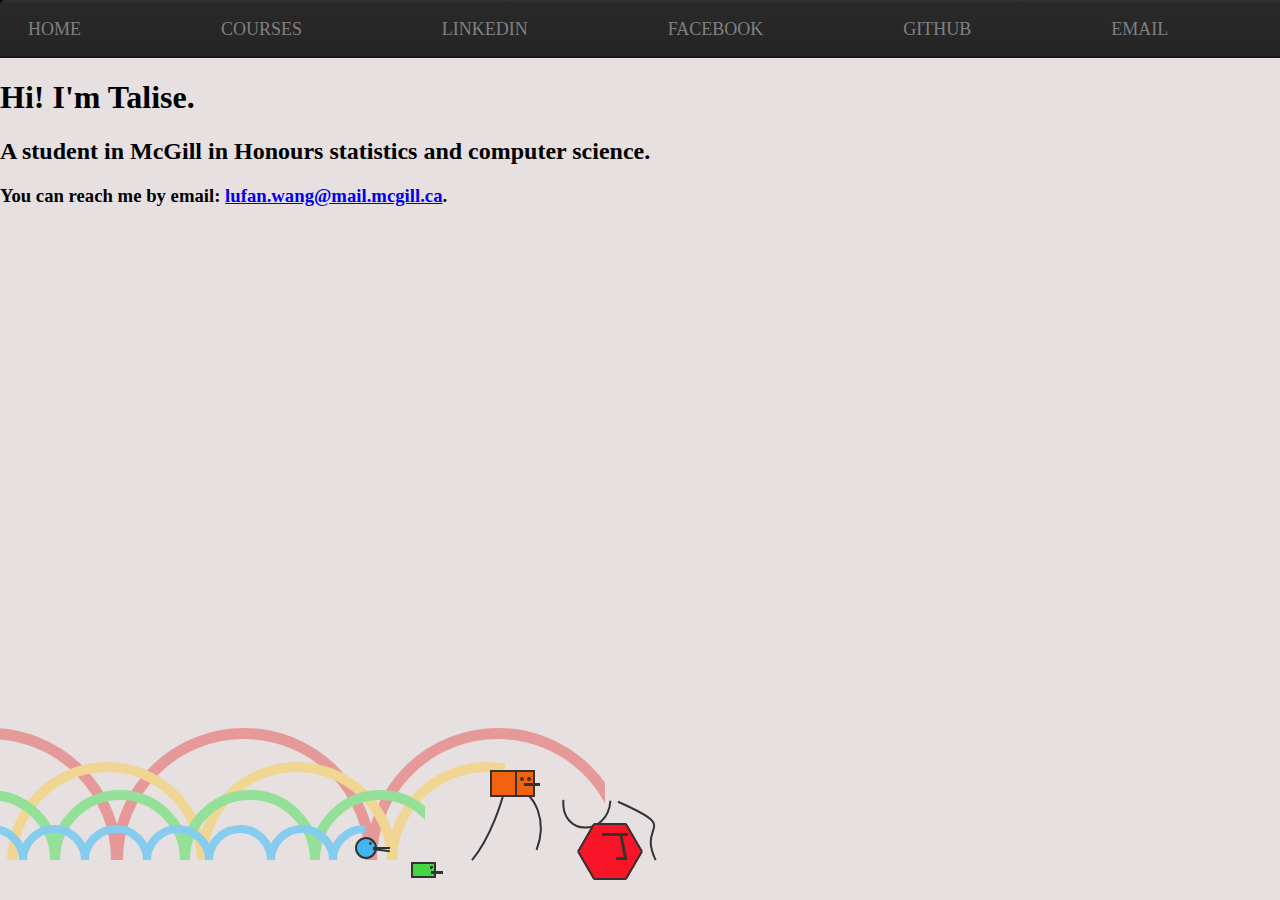
<file: index.html>
<!DOCTYPE html>
<html lang="en">

<head>
  <meta charset="UTF-8">
  <meta name="viewport" content="width=device-width, initial-scale=1.0">
  <title>Talise</title>
  <link href="motion.css" rel="stylesheet">
  <link href="style.css" rel="stylesheet">
</head>

<body>

  <header>
    <ul class="menu">
      <li class="bigli"><a href="http://talisew.com/">Home</a></li>

      <li><a href="http://talisew.com/courses/">Courses</a>
      </li>

      
          <li><a href="https://www.linkedin.com/in/talise-wang/">Linkedin</a></li>
          <li><a href="https://www.facebook.com/talise.wang.414">Facebook</a></li>
          <li><a href="https://github.com/Talisew/">Github</a></li>
          <li><a href="mailto:lufan.wang@mail.mcgill.ca">Email</a></li>
  </header>

 <!-- <link href="title.css" rel="stylesheet">-->


<!--<h1 class="wrapper">
  <svg width="100%" height="100">
    <text text-anchor="middle" x="50%" y="50%" class="text text-1">
      Hello
    </text>
    <text text-anchor="middle" x="50%" y="50%" class="text text-2">
      Hello
    </text>
    <text text-anchor="middle" x="50%" y="50%" class="text text-3">
      Hello
    </text>
    <text text-anchor="middle" x="50%" y="50%" class="text text-4">
      Hello
    </text>
  </svg>
<h1>-->



<div class="home">
  <h1>Hi! I'm Talise.</h1>
  <h2>A student in McGill in Honours statistics and computer science.</h2>
  <h3>You can reach me by email: <a href="mailto:lufan.wang@mail.mcgill.ca">lufan.wang@mail.mcgill.ca</a>.<h3>
</div>


<footer>
<div id="holder">
  <div id="viewport">
      <div class="subviewport expl">
          <div id="explosion">
              <div id="explosion-circle"></div>
          </div>
      </div>
      <div class="subviewport red">
          <div class="circles">
              <div class="circle-top"> </div><div class="circle-top"> </div><div class="circle-top"></div><div class="circle-top"> </div>
          </div>
      </div>

      <svg version="1.1" id="red-legs" xmlns="http://www.w3.org/2000/svg" xmlns:xlink="http://www.w3.org/1999/xlink" x="0px" y="0px"
           width="239.189px" height="213.698px" viewBox="0 0 239.189 213.698"  enable-background="new 0 0 150 150" xml:space="preserve">
      <path fill="none" stroke="#333333" stroke-width="2" d="M148.126,179.477c64-17.334,4.667-27.333,2,16">
      <animate attributeName = "d" 
               begin = "0s"
               dur = "0.96s"
               repeatCount  = "indefinite"
               values = "M148.126,179.477c64-17.334,4.667-27.333,2,16;
               M137.493,179.477c61.5-13.898,15.681-24.738,8,16;
               M125.493,162.989c60.25,16.182,11.25-11.5,18,32.487;
               M125.493,146.489c38.75,24.494,14.75,13.5,14.75,48.987;
               M125.493,133.239c12.932,16.25,18.5,26.75,4,62.237;
               M125.493,120.739c46,17.25,17.25,48.5-9,48.5;
               M122.743,113.489c52.25,8,21.25,54.75,6.461,54.75;
               M122.743,106.849c63.25,5.39,28,61.39,16.929,61.39;
               M122.743,106.849c49.25,0,41.665,42.391,26.587,56.412;
               M124.743,103.739c44.75,0,41.747,36.359,33.055,54.055;
               M124.743,100.739c48.25,0,41.93,28.484,41.93,50.18;
               M124.743,100.739c48.25,0,50.108,24.09,54.25,48.18;
               M124.743,100.739c60,0,46.5,13.75,67.25,44;
               M124.743,99.739c31.5,31.5,63.25,7.11,72.25,45;
               M124.743,99.739c21.602,37.11,25.852,49.86,65.352,49.86;
               M124.743,99.739c14.602,36.86,38.852,53.36,65.352,71.36;
               M126.664,106.849c4.632,12.079,41.931,58.5,63.431,84;
               M125.505,112.099c11.84,11.5,46.84,46.75,57.84,80;
               M133.094,117.099c11.84,11.5,39.5,34.25,42.5,75;
               M133.094,124.349c12.951,9.631,38,16,38,69.75;
               M130.344,135.099c64,29.5,18.875,20.5,37.75,59;
               M124.844,147.365c78.5,15.734,16.375,8.234,35.25,46.734;
               M141.844,159.599c52,6,10.25-5.978,14.069,34.5;
               M147.094,168.349c59.25-6.143,2.5-14.5,7,25.75
               "
               />
      </path>
      <path fill="none" stroke="#333333" stroke-width="2" d="M78.559,134c64-17.334,4.667-27.333,2,16">
      <animate attributeName = "d" 
               begin = "0s"
               dur = "0.96s"
               repeatCount   = "indefinite"
               values = "M80.126,156.81c-20.667,28.667-8.667,37.999,22,29.333;
               M66.993,195.477c46,0,42.292-11.696,46-15.403;
               M74.753,195.354c46,0,47.031-28.657,50.739-32.364;
               M81.243,195.477c46,0,52-24.556,44.25-48.987;
               M103.517,186.74c53.726-3.75,30.745-34.627,18.976-53.5;
               M116.493,195.477c21.592-34.487,17.096-50.688,9-74.737;
               M106.993,195.477c29.5-36.237,26.149-55.987,15.75-81.987;
               M94.493,195.477c34.711-27.237,38.649-62.627,28.25-88.627;
               M85.993,195.477c22.75-30.487,38.75-60.386,38.75-88.627;
               M76.993,195.477c22.75-30.487,36-68.487,47.75-94.737;
               M69.243,177.99c32-23,55.5-55.75,55.5-77.25;
               M68.243,158.74c39-4.5,56.5-36.5,56.5-58;
               M69.243,146.24c32,9,55.5-24,55.5-45.5;
               M69.243,143.24c33.75,11.5,59-20.5,55.5-42.5;
               M69.243,138.849c30.852,19.25,59-16.109,55.5-38.11;
               M71.094,135.419c29.5,23.68,58.5-9.82,53.648-34.68;
               M72.594,133.349c27.034,23.625,52.375,4.75,54.067-27.5;
               M72.594,128.696c17,33.653,52.908,14.153,52.91-16.597;
               M72.594,124.849c14,37.25,51.908,24,51.91-6.75;
               M74.344,127.599c0,35.5,46.75,34.75,49.16-1.5;
               M75.344,133.599c-2.5,36.5,44.75,36.75,47.16,0.5;
               M75.259,137.373c-9.915,37.477,42.675,45.242,45.085,8.992;
               M78.094,142.599c-12.75,31.5,19.75,45.25,35,19.5;
               M78.094,151.349c-11.25,21-1.25,41.25,27.5,24.218;"
               />
      </path>
      </svg>

      <div class="hexagon dude" style="
           ">
          <div class="face"> </div>

      </div>

      <div class="subviewport orange"> 
          <div class="circles">
              <div class="circle-top"> </div><div class="circle-top"> </div><div class="circle-top"></div><div class="circle-top"> </div>
          </div>
      </div>

      <svg version="1.1" id="orange-legs" xmlns="http://www.w3.org/2000/svg" xmlns:xlink="http://www.w3.org/1999/xlink" x="0px" y="0px"
           width="239.189px" height="213.698px" viewBox="-30 0 239.189 213.698"  enable-background="new 0 0 150 150" xml:space="preserve">
      <path fill="none" stroke="#333333" stroke-width="2" d="M-17.904,195.477c41.333-36.127,36-59.46,45.333-80.127">
      <animate attributeName = "d" 
               begin = "0.12s"
               dur = "1.44s"
               repeatCount  = "indefinite"
               values = "M-17.904,195.477c41.333-36.127,36-59.46,45.333-80.127;
               M-21.906,195.477c42.25-32.377,41.687-57.056,49.335-80.127;
               M-24.906,194.1c42.75-27.75,45.546-53.48,52.335-76.75;
               M-24.906,194.1c42.75-27.75,43.068-44.52,49.857-67.789;
               M-28.906,195.35c42.25-25,44.25-33.25,52.5-58;
               M-35.906,194.35c30.065-8.45,47.75-16.5,58.029-42.744;
               M-44.656,194.35c30,0,46.5,3,65.5-16.5;
               M-34.656,186.35c30,0,36.263,1.735,49.49-8.916;
               M-26.406,177.1c30,0,28.25,3,38.75-5.25;
               M-16.156,169.35c30,0,27.536,0.544,37.792-5.166;
               M-7.694,161.773c30,0,54.289-7.674,46.289-26.924;
               M1.973,154.062c32.622,0,50.622-8.674,42.622-27.924;
               M10.204,158.273c32.89,1.076,50.64-19.337,30.14-38.674;
               M18.844,162.85c32.89,1.076,43-30.5,20.25-45.25;
               M26.094,166.85c33.75-4.25,35.75-37.75,12-51.25;
               M28.844,168.1c30.25-4.75,32.5-42,9.25-52.5;
               M34.094,169.6c27-5.25,27.5-47.5-2-55;
               M43.594,175.35c20-18,16.75-55.25-14.75-59.25;
               M53.344,182.1c13.25-25.25,6.542-58.25-24.5-63.875;
               M58.594,186.183c5.093-25-2.5-58.333-31.167-64.5;
               M62.928,188.35c0.969-25.167-10.613-49.714-30-60.333;
               M70.928,194.85c-15.667-26.833-30.333-41.5-42.5-60.333;
               M61.261,194.85c-4-30.167-8.333-31.667-21.833-48.667;
               M53.761,194.85c0.667-43.833-3-5.833-28.333-37.5;
               M47.219,193.975c-8.125-48.75,28.25-1-15.125-21.125;
               M45.25,193.975c-7.655-42.625,21.97-10.875-7.655-21.375;
               M39.344,193.975c-7.125-30.375,17-22.875-1.75-30.375;
               M30.719,193.975c-4.125-23.625,15.875-32.5,4.5-42.5;
               M-4.656,165.1c44.25,7.375,52-19.25,39.113-27.375;
               M5.844,153.975c44.25,7.375,52-17.75,31-27.25;
               M12.344,156.475c43.25,5.25,45.5-28.625,20.875-35;
               M18.719,159.225c42.75-3.125,37.375-37,13-40.5;
               M24.469,162.475c35.75-6.625,31.875-42.375,9.5-46.875;
               M30.928,165.017c31-9.792,26.167-44.334,6.84-51.167;
               M39.928,170.683c18.251-11.833,19.167-44.333-4.16-57.833;
               M49.094,177.017c9.803-18.454,8.5-50.334-13.326-64.167;
               M58.094,182.85c3.129-25.685-1.833-57-25.167-70.333;
               M67.428,190.183c-2.167-25.833-21.424-66.333-41.833-77.666;"
               />
      </path>

      <path fill="none" stroke="#333333" stroke-width="2" d="M27.429,113.85c25.415,25.25,32.665,37,40.165,77.25">
      <animate attributeName = "d" 
               begin = "0.12s"
               dur = "1.44s"
               repeatCount   = "indefinite"
               values = "M27.429,113.85c25.415,25.25,32.665,37,40.165,77.25;
               M27.429,113.85c17.415,28.25,31.165,39.5,42.915,79;
               M29.429,118.1c18.024,31.027,22.165,39.25,42.665,74.75;
               M30.594,128.1c13.25,33.5,15.25,32.375,41.5,64.75;
               M27.594,135.6c11.5,29.25,41.5,41.75,35.5,58.5;
               M32.594,158.85c13.122,28.5,34.25,3.75,21.25,35.25;
               M29.844,172.978c34.5,40.722,31.25-28.628,15.224,20.122;
               M37.094,170.35c27.75,21.334,11.5-14.75,1.964,21.334;
               M38.844,163.85c10.5,15.125,0,0-7.5,30.25;
               M34.344,152.6c8,14.22-1.75,14.22-10,41.5;
               M31.097,139.6c1.891,15.283-4.503,27.22-12.753,54.5;
               M28.094,130.35c-4.472,15.25-8.043,36.47-16.293,63.75;
               M28.094,122.6c-1.126,3.839-8.691,32.453-20.5,71.5;
               M25.844,117.6c-1.126,3.839-11.119,37.418-22.927,76.465;
               M24.094,115.1C22.969,118.938,11.547,155.6-1,194.064;
               M24.094,115.1C22.969,118.938,10.547,154.6-2,193.064;
               M24.094,115.1C22.969,118.938,10.547,154.6-2,193.064;
               M24.094,115.1c-1.126,3.839-11,43-28,79;
               M23.261,118.225C21.838,130.457,9.928,171.017-8.072,194.1;
               M25.428,119.85c-1.833,15.333-15.833,51.833-35.667,74.25;
               M24.116,126.688c-1.833,15.333-16.355,50.829-39.021,67.412;
               M23.428,132.517c-1.833,15.333-19.167,44.75-41.833,61.333;
               M22.761,141.183c-7.833,27.834-24.833,42-47.667,53.667;
               M22.761,152.85c-13.5,28.333-33.333,40.5-53.667,42;
               M22.761,176.475c-24.667,21-38.167,18.756-57.417,18.756;
               M13.566,182.473C0,192.162-11.156,193.6-31.656,192.35;
               M14.094,178.225c-11.75,9.5-18.5,7.625-39,6.375;
               M34.457,152.85c0,8.375-12.613,30.375-49.863,21.875;
               M30.344,140.35c0.75,9.875-5.625,29.875-9.5,53.375;
               M21.469,138.1c0.75,9.875-4.875,32.125-8.75,55.625;
               M22.594,127.85c0.039,9.625-9.625,42.375-13.5,65.875;
               M23.344,121.475c0.039,9.625-13.625,48.75-17.5,72.25;
               M23.344,116.725c0.037,9.146-16.417,52.792-21.25,77;
               M23.344,114.517c-0.75,9-18.583,56.307-24.917,79.208;
               M24.594,112.517c-0.75,9-16.833,60-29.833,81.208;
               M24.594,112.517c-2.167,23.5-17.583,65.833-35.167,81.208;
               M25.594,112.517c-1.167,23-15.5,64.5-40.333,81.208;
               M25.594,112.517c-1.167,23-16,65.333-43.5,81.166;"
               />
      </path>
      </svg>

      <div class="box dude" style="
           "> <div class="face" style="
              "></div></div>

      <div class="subviewport green" style="
           ">
          <div class="circles">
              <div class="circle-top"> </div><div class="circle-top"> </div><div class="circle-top"></div><div class="circle-top"> </div><div class="circle-top"> </div>
          </div>
      </div>

      <div class="rectangle dude">
          <div class="face"> </div>
      </div>

      <div class="subviewport blue" style="
           ">
          <div class="circles">
              <div class="circle-top"> </div><div class="circle-top"> </div><div class="circle-top"> </div><div class="circle-top"> </div><div class="circle-top"> </div><div class="circle-top"></div><div class="circle-top"></div><div class="circle-top"> </div>
          </div>
      </div>

      <div class="circle dude">
          <div class="face"> </div>
      </div>

  </div>
</div>
</footer>
</body>


</html>
</file>
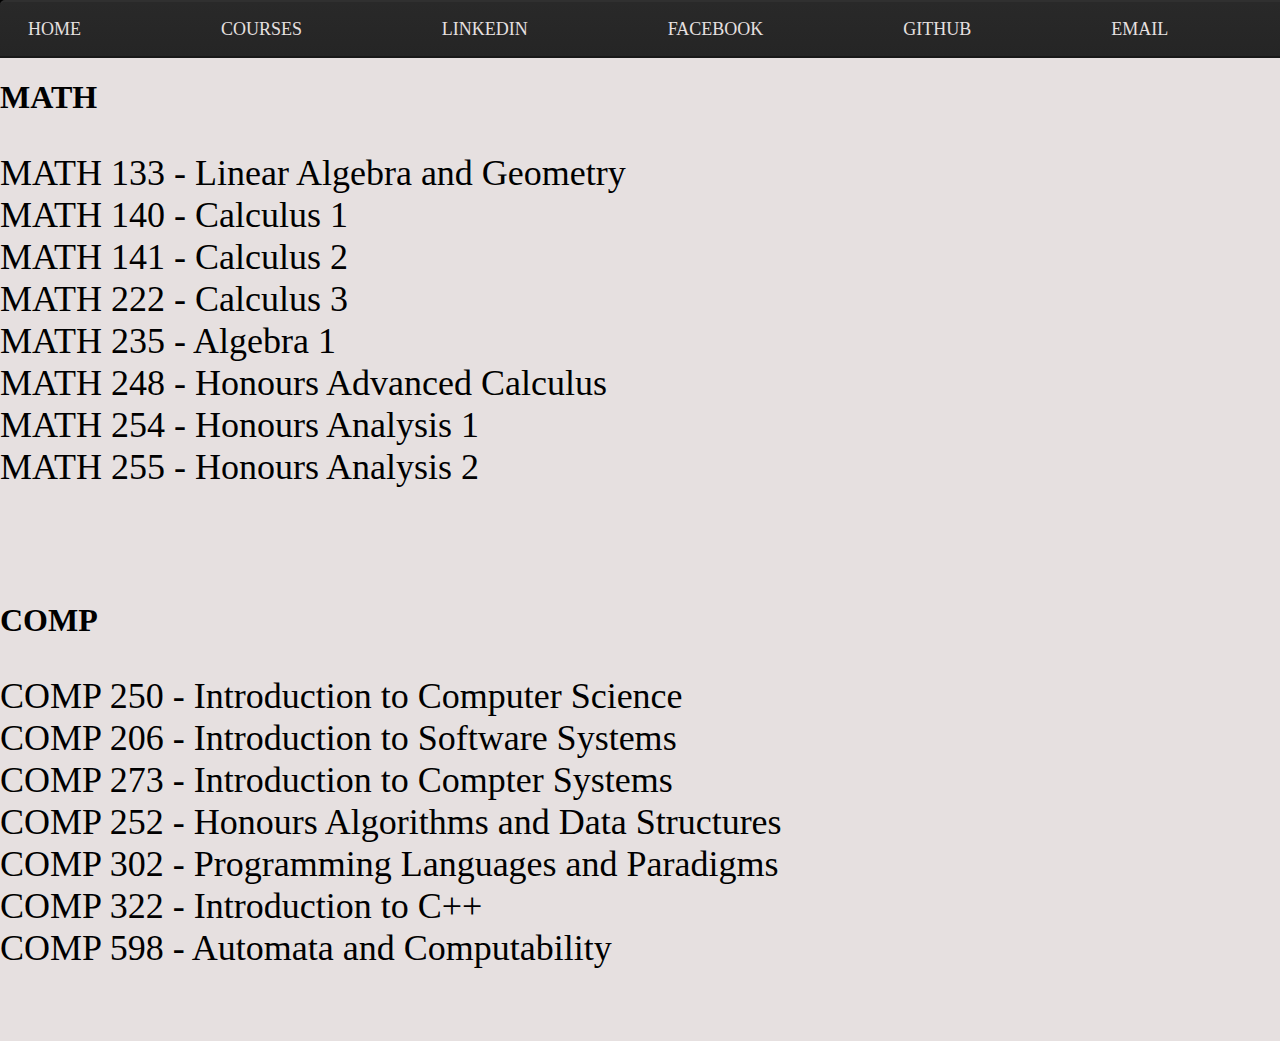
<file: courses/index.html>
<!DOCTYPE html>
<html lang="en">

<head>
    <meta charset="UTF-8">
    <meta name="viewport" content="width=device-width, initial-scale=1.0">
    <title>Courses</title>
</head>

<body>
    <link href="style.css" rel="stylesheet">
    <header>
        <ul class="menu">
            <li class="bigli"><a href="http://talisew.com/">Home</a></li>

            <li><a href="http://talisew.com/courses/">Courses</a>
            </li>


            <li><a href="https://www.linkedin.com/in/talise-wang/">Linkedin</a></li>
            <li><a href="https://www.facebook.com/talise.wang.414">Facebook</a></li>
            <li><a href="https://github.com/Talisew/">Github</a></li>
            <li><a href="mailto:lufan.wang@mail.mcgill.ca">Email</a></li>
    </header>


    <h1>MATH</h1>
    <p>MATH 133 - Linear Algebra and Geometry<br>
        MATH 140 - Calculus 1<br>
        MATH 141 - Calculus 2<br>
        MATH 222 - Calculus 3<br>
        MATH 235 - Algebra 1<br>
        MATH 248 - Honours Advanced Calculus<br>
        MATH 254 - Honours Analysis 1<br>
        MATH 255 - Honours Analysis 2<br>
    <p>
        <br>

    <h1>COMP</h1>
    <p>COMP 250 - Introduction to Computer Science<br>
        COMP 206 - Introduction to Software Systems<br>
        COMP 273 - Introduction to Compter Systems<br>
        COMP 252 - Honours Algorithms and Data Structures<br>
        COMP 302 - Programming Languages and Paradigms<br>
        COMP 322 - Introduction to C++<br>
        COMP 598 - Automata and Computability<br></p>
    <br>
    <br>

</body>

</html>
</file>
<file: motion.css>
html{
  margin: 0;
  padding: 0;
  overflow-x: hidden;
}

body{
  margin:0;
  padding-top:100px;
  background-color:hsl(0,10%,89%);
} 

#holder{
    width: 800px;
    height: 340px;
    position: relative;
    background: hsl(0, 10%, 89%);
}

div#viewport {
    position: absolute;
    top: 0px;
    left: 0;
    width: 100%;
    bottom: 40px;
}


.circles {
    margin-bottom: 0;
    position: absolute;
    bottom: 0;
    width: 100%;
    word-break: normal;
    white-space: nowrap;
}
.red {
    width: 605px;
}

.expl{
    width: 800px;
}

.red .circles {
    animation: toleftR 0.96s linear infinite;
    height: 132px;
    margin-left: -132px;
}

.circle-top {
    border-radius: 50%;  display: inline-block;
    margin: 0;  padding: 0;
    box-sizing: border-box;
}

.red .circle-top {
    width: 264px;
    height: 264px;
    border: 11px solid hsl(0, 60%, 75%);
    margin-left: -10px;
}


@keyframes toleftR{
    0%{
        transform: translateX(0)
    }
    100%{
        transform: translateX(-254px)
    }
}

@keyframes toleftO{
    0%{
        transform: translateX(0)
    }
    100%{
        transform: translateX(-188px)
    }
}

@keyframes toleftG{
    0%{
        transform: translateX(0)
    }
    100%{
        transform: translateX(-130px)
    }
}

@keyframes toleftB{
    0%{
        transform: translateX(0)
    }
    100%{
        transform: translateX(-62px)
    }
}

div#explosion {
    margin-bottom: 0;  
    position: absolute;  
    bottom: 0;  
    width: 600px;    
    height: 100%;
    left: 100px;
}
div#explosion-circle {
    animation: explosion 2.88s infinite;
    animation-timing-function: cubic-bezier(0.140, 0.620, 0.405, 0.850);
    animation-direction: normal;
    width: 600px;
    height: 600px;
    border-radius: 50%;
    opacity: 0.5;
}

@keyframes explosion{
    0%{
        opacity: 0;
        transform:translateX(0px) scale(0);
        background-color: hsl(355, 95%, 53%);
    }
    75%{
        opacity: 0.8;
        transform:translateX(0px) scale(0);
        background-color: hsl(355, 95%, 53%);
    }
    81.25%{
        background-color: hsl(200, 86%, 60%);
    }
    87.5%{
        background-color: hsl(120, 65%, 55%);
    }
    93.75%{
        background-color: hsl(60, 100%, 50%);
        opacity: 0.1;
    }
    100%{
        transform:translateX(-254px) scale(1);
        opacity: 0;
    }
}


.subviewport {
    left: 0;
    position: absolute;
    top: 0;  bottom: 0;  overflow: hidden;
}

.orange .circles {
    height: 98px;
    animation: toleftO 0.72s linear infinite;
    margin-left: 17px;
}

.orange {
    width: 505px;  
}

.orange .circle-top {
    width: 200px;
    height: 200px;
    border: 10px solid hsl(43, 77%, 76%);
    margin-left: -10px;
}

.green {
    width: 425px;
}

.green .circle-top {
    width: 140px;
    height: 140px;
    border: 10px solid hsl(123, 55%, 73%);
    margin-left: -10px;
}

.green .circles {
    height: 70px;
    animation: toleftG 0.48s linear infinite;
    margin-left: -70px;
}


.blue {
    width: 365px;
}

.blue .circle-top {
    width: 70px;
    height: 70px;
    border: 8px solid hsl(200, 77%, 73%);
    margin-left: -8px;
}

.blue .circles {
    height: 35px;
    animation: toleftB 0.24s linear infinite;
    margin-left: -35px;
}



.hexagon {
    position: absolute;
    background-color: hsl(355, 95%, 53%);
    text-align: center;
    top: 263px;
    left: 594px;
    z-index: 1;
    animation-duration: 0.96s;
    animation-name: updownR;
}
.hexagon.dude, .hexagon.dude::before, .hexagon.dude::after {
    width: 32px;
    height: 53px;
    border-width: 2px 0 2px 0;
    border-style: solid;
}
.hexagon::before {
    background-color: inherit;
    content: "";
    position: absolute;
    transform: translateY(-2px) rotate(-60deg);
    z-index: 1;
    top: 0;
    left: 0;
    border-color: inherit;
}
.hexagon::after {
    background-color: inherit;
    content: "";
    position: absolute;
    transform: translateY(-2px) rotate(60deg);
    z-index: -1;
    top: 0;
    left: 0;
    border-color: inherit;
}
.box {
    top: 210px;  
    left: 490px;
    position: absolute;
    width: 27px;
    height: 23px;
    background-color: hsl(22, 90%, 50%);

    z-index: 0;
    border-color: hsl(0, 0%, 30%);
    animation-duration: 1.44s;
    animation-name: updownO;
}

.box .face {
    width: 16px;
    height: 0;
    border-bottom: 3px solid;
    position: absolute;
    z-index: 5;
    top: 11px;
    left: 32px;
    border-color: inherit;
}
.box:before {
    width: 16px;
    height: 23px;
    position: absolute;
    content: "";
    top: -2px;
    right: -16px;
    background: inherit;
    border: inherit;
}

.box .face:after, .box .face:before {
    content: "";
    position:absolute;
    width: 0;
    height: 0;
    border-color: inherit; 
    border: 2px solid;
    border-radius: 50%;
    top: -6px;
    border-color: inherit;
}

.box .face:before{
    left: -4px;
}

.box .face:after{
    left: 3px;
}
.dude {
    position: absolute;
    border: 2px solid;  
    padding: 0;
    z-index: 2;
    border-top-color: hsl(0, 0%, 20%);
    border-bottom-color: hsl(0, 0%, 20%);
    border-right-color: hsl(0, 0%, 20%);
    border-left-color: hsl(0, 0%, 20%); 
    animation-iteration-count: infinite;
    animation-timing-function: linear;
}
.rectangle {
    left: 411px;
    top: 302px;
    width: 21px;
    height: 12px;
    background: hsl(120, 65%, 55%);
    animation-duration: .48s;
    animation-name: updownG;
}
.rectangle .face {
    position: absolute;
    top: 7px;
    left: 18px;
    border-top: 3px solid;
    height: 0;
    width: 12px;
    border-color: inherit;
}
.rectangle .face:after {
    position: absolute;
    content: "";
    border-top: 2px solid;
    border-left: 2px solid;
    width: 1px;
    height: 1px;
    border-color: inherit;
    top: -8px;
    left: -1px;
}
.circle.dude {
    top: 277px;
    left: 355px;
    width: 18px;
    height: 18px;
    border-radius: 50%;
    background: hsl(200, 86%, 60%);
    animation-duration: .24s;
    animation-name: updownB;
}
.circle .face {
    position: absolute;
    left: 16px;
    top: 8px;
    width: 17px;
    border-top: 2px solid;
    border-color: inherit;
    z-index: 7;
}
.circle .face:after {
    border-top: 2px solid;
    border-color: inherit;
    width: 17px;
    top: -1px;
    content: "";
    position: absolute;
    transform-origin: 0 0;
    transform: rotateZ(8deg);
}
.circle .face:before {
    position: absolute;
    content: "";
    border-top: 2px solid;  
    border-left: 2px solid;  
    width: 1px;  
    height: 1px;  border-color: inherit;
    top: -7px;
    left: -4px;
    border-radius: 50%;
}

.hexagon .face {
    position: absolute;
    border-top: 3px solid;
    border-color: inherit;
    left: 8px;
    top: 8px;
    width: 26px;
    z-index: 2;
}

.hexagon .face:after {
    position: absolute;
    content: "";
    border-width: 0 3px 3px 0;
    border-style: solid;
    border-color: inherit;
    width: 8px;
    height: 21px;
    left: 12px;
    transform: skewX(11deg);
}

#red-legs{
    position: absolute;
    right: 73px;
    bottom: -20px;
}

#orange-legs{
    position: absolute;
    right: 110px;
    bottom: -20px;
}

@keyframes updownR {
    0%{
        transform: translateY(0px);
        animation-timing-function: cubic-bezier(0,.50,.50,1);
    }
    50%{
        transform: translateY(-96px);
        animation-timing-function: cubic-bezier(.50,0,1,.50) ;
    }
}

@keyframes updownO {
    0%{
        transform: translateY(0px);
        animation-timing-function: cubic-bezier(0.585, 0.240, 0.865, 0.445);     
    }
    25%{
        transform: translateY(75px) rotateZ(90deg);
        animation-timing-function: cubic-bezier(0.070, 0.405, 0.400, 0.820);
    }
    50%{
        transform: translateY(0px) rotateZ(180deg);
        animation-timing-function: cubic-bezier(0.585, 0.240, 0.865, 0.445);
    }
    75%{
        transform: translateY(75px) rotateZ(270deg);
        animation-timing-function: cubic-bezier(0.070, 0.405, 0.400, 0.820);
    }
    100%{
        transform: translateY(0px) rotateZ(360deg);
        animation-timing-function: cubic-bezier(0.585, 0.240, 0.865, 0.445);
    }
}

@keyframes updownG {
    0%{
        transform: translateY(0px) skewX(-25deg) scale(0.8,1.8);
        animation-timing-function: cubic-bezier(0,.50,.50,1);
    }
    50%{
        transform: translateY(-50px);
        animation-timing-function: cubic-bezier(.50,0,1,.50) ;
    }
    100%{
         transform: translateY(0px) skewX(25deg) scale(0.8,1.8);
    }
}

@keyframes updownB {
    0%{
        transform: translateY(0px);
        animation-timing-function: cubic-bezier(.50,0,1,.50);
    }
    50%{
        transform: translateY(25px) scale(1.2,1);
        animation-timing-function: cubic-bezier(0,.50,.50,1);
    }
    100%{
        transform: translateY(0px);
    }
}
</file>
<file: style.css>
html,body {
    position: relative;
    height: 100%;
    margin: 0;
    padding: 0;
    background-color:hsl(0,10%,89%);
}

p{
    font-size:4vh;
    font-family: Georgia, 'Times New Roman', Times, serif;
}
footer {
    position: absolute;
    bottom: 0;
    width: 100%;
}

header{
   
    background-color: #000;
    color: white;
    font-family:"Arial Black", Gadget, sans-serif;
    
}
.container {
    margin: 30px auto;
    width: 90%;
}

    

/* general styles */
.menu, .menu ul {
    list-style: none;
    padding: 0;
    margin: 0;
}
.menu {
    display: flex;
    height: 58px;
}
.menu li {
    background: -moz-linear-gradient(#292929, #252525);
    background: -ms-linear-gradient(#292929, #252525);
    background: -webkit-gradient(linear, left top, left bottom, color-stop(0%, #292929), color-stop(100%, #252525));
    background: -webkit-linear-gradient(#292929, #252525);
    background: -o-linear-gradient(#292929, #252525);
    filter: progid:DXImageTransform.Microsoft.gradient(startColorstr='#292929', endColorstr='#252525');
    -ms-filter: "progid:DXImageTransform.Microsoft.gradient(startColorstr='#292929', endColorstr='#252525')";
    background: linear-gradient(#292929, #252525);

    border-bottom: 2px solid #181818;
    border-top: 2px solid #303030;

    flex-grow: 1;
}


.menu > li {
    display: block;
    float: left;
    position: relative;
}
.menu > li:first-child {
    border-radius: 5px 0 0;
}
.menu a {
    border-left: 3px solid rgba(0, 0, 0, 0);
    color: #808080;
    display: block;
    font-family: 'Lucida Console';
    font-size: 18px;
    line-height: 54px;
    padding: 0 25px;
    text-decoration: none;
    text-transform: uppercase;
}

/* onhover styles */
.menu li:hover {
    background-color: #1c1c1c;
    background: -moz-linear-gradient(#1c1c1c, #1b1b1b);
    background: -ms-linear-gradient(#1c1c1c, #1b1b1b);
    background: -webkit-gradient(linear, left top, left bottom, color-stop(0%, #1c1c1c), color-stop(100%, #1b1b1b));
    background: -webkit-linear-gradient(#1c1c1c, #1b1b1b);
    background: -o-linear-gradient(#1c1c1c, #1b1b1b);
    filter: progid:DXImageTransform.Microsoft.gradient(startColorstr='#1c1c1c', endColorstr='#1b1b1b');
    -ms-filter: "progid:DXImageTransform.Microsoft.gradient(startColorstr='#1c1c1c', endColorstr='#1b1b1b')";
    background: linear-gradient(#1c1c1c, #1b1b1b);

    border-bottom: 2px solid #222222;
    border-top: 2px solid #1B1B1B;
}
.menu li:hover > a {
    border-radius: 5px 0 0 0;
    border-left: 3px solid #C4302B;
    color: #C4302B;
}

/* submenu styles */
.submenu {
    left: 0;
    max-height: 0;
    position: absolute;
    top: 100%;
    z-index: 0;

    -webkit-perspective: 400px;
    -moz-perspective: 400px;
    -ms-perspective: 400px;
    -o-perspective: 400px;
    perspective: 400px;
}
.submenu li {
    opacity: 0;

    -webkit-transform: rotateY(90deg);
    -moz-transform: rotateY(90deg);
    -ms-transform: rotateY(90deg);
    -o-transform: rotateY(90deg);
    transform: rotateY(90deg);

    -webkit-transition: opacity .4s, -webkit-transform .5s;
    -moz-transition: opacity .4s, -moz-transform .5s;
    -ms-transition: opacity .4s, -ms-transform .5s;
    -o-transition: opacity .4s, -o-transform .5s;
    transition: opacity .4s, transform .5s;
}
.menu .submenu li:hover a {
    border-left: 3px solid #454545;
    border-radius: 0;
    color: #ffffff;
}
.menu > li:hover .submenu, .menu > li:focus .submenu {
    max-height: 2000px;
    z-index: 10;
}
.menu > li:hover .submenu li, .menu > li:focus .submenu li {
    opacity: 1;

    -webkit-transform: none;
    -moz-transform: none;
    -ms-transform: none;
    -o-transform: none;
    transform: none;
}

/* CSS3 delays for transition effects */
.menu li:hover .submenu li:nth-child(1) {
    -webkit-transition-delay: 0s;
    -moz-transition-delay: 0s;
    -ms-transition-delay: 0s;
    -o-transition-delay: 0s;
    transition-delay: 0s;
}
.menu li:hover .submenu li:nth-child(2) {
    -webkit-transition-delay: 50ms;
    -moz-transition-delay: 50ms;
    -ms-transition-delay: 50ms;
    -o-transition-delay: 50ms;
    transition-delay: 50ms;
}
.menu li:hover .submenu li:nth-child(3) {
    -webkit-transition-delay: 100ms;
    -moz-transition-delay: 100ms;
    -ms-transition-delay: 100ms;
    -o-transition-delay: 100ms;
    transition-delay: 100ms;
}
.menu li:hover .submenu li:nth-child(4) {
    -webkit-transition-delay: 150ms;
    -moz-transition-delay: 150ms;
    -ms-transition-delay: 150ms;
    -o-transition-delay: 150ms;
    transition-delay: 150ms;
}


.submenu li:nth-child(1) {
    -webkit-transition-delay: 350ms;
    -moz-transition-delay: 350ms;
    -ms-transition-delay: 350ms;
    -o-transition-delay: 350ms;
    transition-delay: 350ms;
}
.submenu li:nth-child(2) {
    -webkit-transition-delay: 300ms;
    -moz-transition-delay: 300ms;
    -ms-transition-delay: 300ms;
    -o-transition-delay: 300ms;
    transition-delay: 300ms;
}
.submenu li:nth-child(3) {
    -webkit-transition-delay: 250ms;
    -moz-transition-delay: 250ms;
    -ms-transition-delay: 250ms;
    -o-transition-delay: 250ms;
    transition-delay: 250ms;
}
</file>
<file: title.css>
.wapper{
    height: 50%;
    margin: 0;
    padding: 0;
}
.text{
    text-align: left;
    font-size: 64px;
    font-weight: bold;
    text-transform: uppercase;
    fill: none;
    stroke-width: 2px;
    stroke-dasharray: 90 310;
    animation: stroke 6s infinite linear;
}
.text-1{
    stroke: #3498db;
    text-shadow: 0 0 5px #3498db;
    animation-delay: -1.5s;
}
.text-2{
    stroke: #f39c12;
    text-shadow: 0 0 5px #f39c12;
    animation-delay: -3s;
}
.text-3{
    stroke: #e74c3c;
    text-shadow: 0 0 5px #e74c3c;
    animation-delay: -4.5s;
}
.text-4{
    stroke: #9b59b6;
    text-shadow: 0 0 5px #9b59b6;
    animation-delay: -6s;
}

@keyframes stroke {
  100% {
    stroke-dashoffset: -400;
  }
}
</file>
<file: courses/style.css>
html,body {
    position: relative;
    height: 100%;
    margin: 0;
    padding: 0;
    background-color:hsl(0,10%,89%);
}

p{
    font-size:4vh;
    font-family: Georgia, 'Times New Roman', Times, serif;
}
footer {
    position: absolute;
    bottom: 0;
    width: 100%;
}

header{
   
    background-color: #000;
    color: white;
    font-family:"Arial Black", Gadget, sans-serif;
    
}
.container {
    margin: 30px auto;
    width: 90%;
}

    

/* general styles */
.menu, .menu ul {
    list-style: none;
    padding: 0;
    margin: 0;
}
.menu {
    display: flex;
    height: 58px;
}
.menu li {
    background: -moz-linear-gradient(#292929, #252525);
    background: -ms-linear-gradient(#292929, #252525);
    background: -webkit-gradient(linear, left top, left bottom, color-stop(0%, #292929), color-stop(100%, #252525));
    background: -webkit-linear-gradient(#292929, #252525);
    background: -o-linear-gradient(#292929, #252525);
    filter: progid:DXImageTransform.Microsoft.gradient(startColorstr='#292929', endColorstr='#252525');
    -ms-filter: "progid:DXImageTransform.Microsoft.gradient(startColorstr='#292929', endColorstr='#252525')";
    background: linear-gradient(#292929, #252525);

    border-bottom: 2px solid #181818;
    border-top: 2px solid #303030;

    flex-grow: 1;
}


.menu > li {
    display: block;
    float: left;
    position: relative;
}
.menu > li:first-child {
    border-radius: 5px 0 0;
}
.menu a {
    border-left: 3px solid rgba(0, 0, 0, 0);
    color: hsl(0,10%,89%);
    display: block;
    font-family: 'Lucida Console';
    font-size: 18px;
    line-height: 54px;
    padding: 0 25px;
    text-decoration: none;
    text-transform: uppercase;
}

/* onhover styles */
.menu li:hover {
    background-color: #1c1c1c;
    background: -moz-linear-gradient(#1c1c1c, #1b1b1b);
    background: -ms-linear-gradient(#1c1c1c, #1b1b1b);
    background: -webkit-gradient(linear, left top, left bottom, color-stop(0%, #1c1c1c), color-stop(100%, #1b1b1b));
    background: -webkit-linear-gradient(#1c1c1c, #1b1b1b);
    background: -o-linear-gradient(#1c1c1c, #1b1b1b);
    filter: progid:DXImageTransform.Microsoft.gradient(startColorstr='#1c1c1c', endColorstr='#1b1b1b');
    -ms-filter: "progid:DXImageTransform.Microsoft.gradient(startColorstr='#1c1c1c', endColorstr='#1b1b1b')";
    background: linear-gradient(#1c1c1c, #1b1b1b);

    border-bottom: 2px solid #222222;
    border-top: 2px solid #1B1B1B;
}
.menu li:hover > a {
    border-radius: 5px 0 0 0;
    border-left: 3px solid #C4302B;
    color: #C4302B;
}

/* submenu styles */
.submenu {
    left: 0;
    max-height: 0;
    position: absolute;
    top: 100%;
    z-index: 0;

    -webkit-perspective: 400px;
    -moz-perspective: 400px;
    -ms-perspective: 400px;
    -o-perspective: 400px;
    perspective: 400px;
}
.submenu li {
    opacity: 0;

    -webkit-transform: rotateY(90deg);
    -moz-transform: rotateY(90deg);
    -ms-transform: rotateY(90deg);
    -o-transform: rotateY(90deg);
    transform: rotateY(90deg);

    -webkit-transition: opacity .4s, -webkit-transform .5s;
    -moz-transition: opacity .4s, -moz-transform .5s;
    -ms-transition: opacity .4s, -ms-transform .5s;
    -o-transition: opacity .4s, -o-transform .5s;
    transition: opacity .4s, transform .5s;
}
.menu .submenu li:hover a {
    border-left: 3px solid #454545;
    border-radius: 0;
    color: #ffffff;
}
.menu > li:hover .submenu, .menu > li:focus .submenu {
    max-height: 2000px;
    z-index: 10;
}
.menu > li:hover .submenu li, .menu > li:focus .submenu li {
    opacity: 1;

    -webkit-transform: none;
    -moz-transform: none;
    -ms-transform: none;
    -o-transform: none;
    transform: none;
}
</file>
